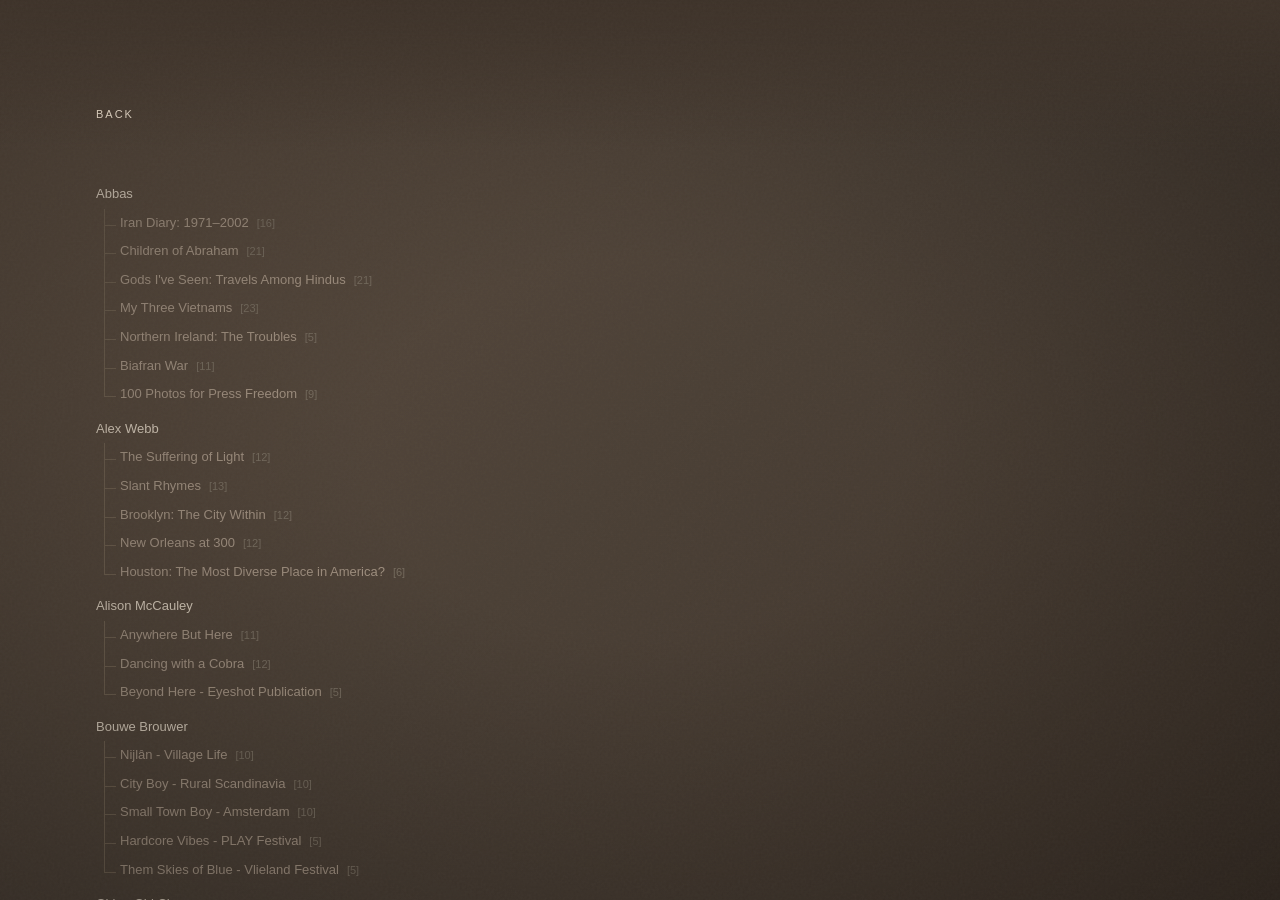
<file: archive.html>
<!DOCTYPE html>
<html lang="zh-CN">
<head>
    <meta charset="UTF-8">
    <meta name="viewport" content="width=device-width, initial-scale=1.0">
    <title>Archive</title>
    <link rel="stylesheet" href="css/style.css">
    <link rel="stylesheet" href="css/archive.css">
</head>
<body>
    <div class="grain-overlay"></div>

    <header class="page-header">
        <a href="index.html" class="back-link">BACK</a>
        <h1 class="page-title">Archive</h1>
    </header>

    <main class="archive-container">
        <ul class="tree-list" id="archive-tree">
            <!-- Tree structure will be inserted by JavaScript -->
        </ul>
    </main>

    <script src="data/photographers.js"></script>
    <script src="js/archive.js"></script>
</body>
</html>
</file>
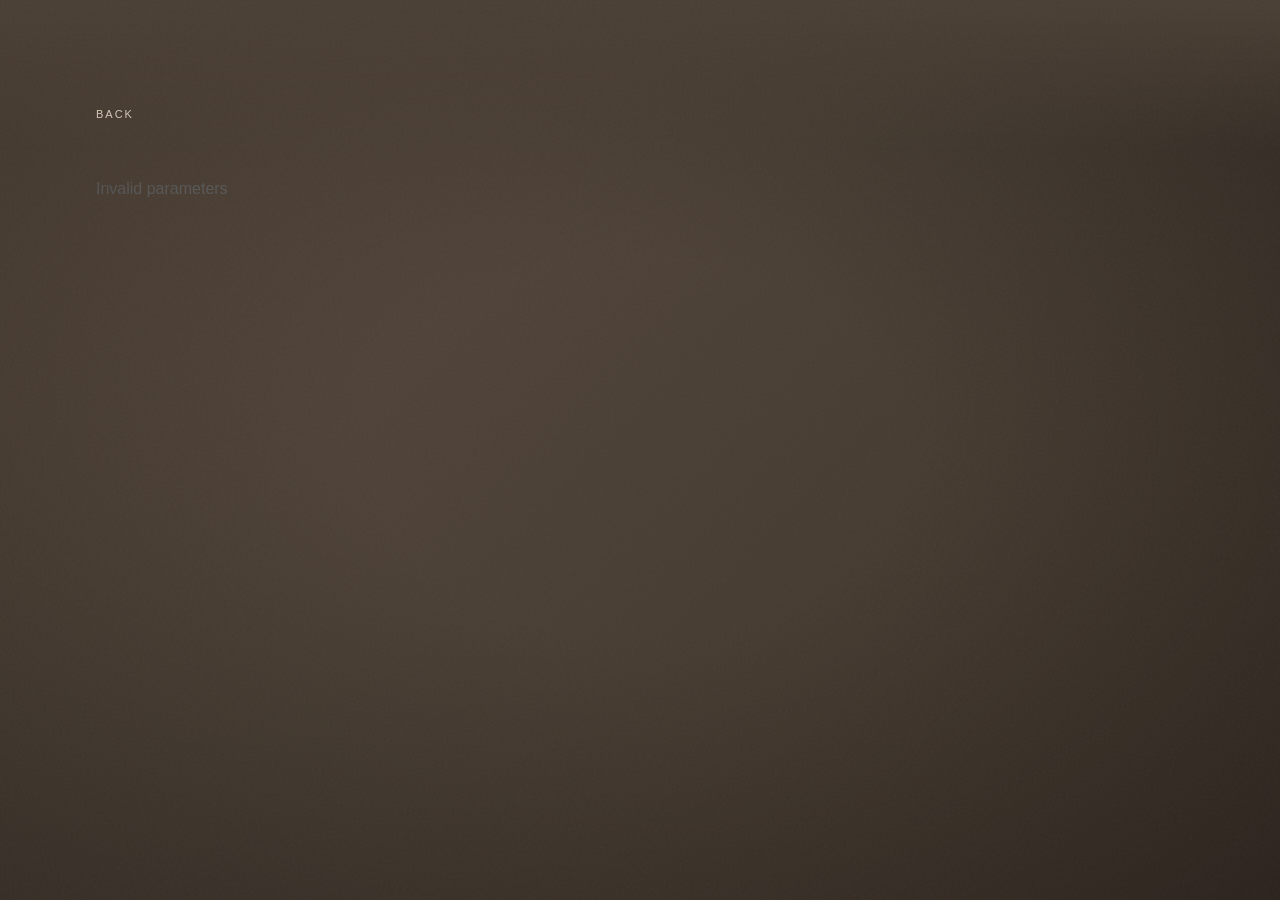
<file: gallery.html>
<!DOCTYPE html>
<html lang="zh-CN">
<head>
    <meta charset="UTF-8">
    <meta name="viewport" content="width=device-width, initial-scale=1.0">
    <title>Gallery</title>
    <link rel="stylesheet" href="css/style.css">
    <link rel="stylesheet" href="css/gallery.css">
</head>
<body>
    <div class="grain-overlay"></div>

    <header class="page-header">
        <a href="archive.html" class="back-link">BACK</a>
    </header>

    <main class="gallery-container">
        <div class="photo-grid" id="photo-grid">
            <!-- Photos will be inserted by JavaScript -->
        </div>
        <div class="pagination" id="pagination">
            <!-- Page numbers will be inserted by JavaScript -->
        </div>
    </main>

    <script src="data/photographers.js"></script>
    <script src="js/gallery.js"></script>
</body>
</html>
</file>
<file: css/style.css>
* {
    margin: 0;
    padding: 0;
    box-sizing: border-box;
}

:root {
    /* Medieval cathedral ambiance - brighter warm tones */
    --bg-color: #4a3f35;
    --bg-gradient-start: #5c4d40;
    --bg-gradient-end: #3d3229;
    --text-color: #d4c8b8;
    --text-hover: #f0e8dc;
    --frame-border: #6b5d4d;
    --accent-warm: #b09070;
}

html, body {
    height: 100%;
    font-family: Arial, Helvetica, sans-serif;
    background: linear-gradient(135deg, var(--bg-gradient-start) 0%, var(--bg-color) 50%, var(--bg-gradient-end) 100%);
    background-attachment: fixed;
    color: var(--text-color);
    overflow: hidden;
}

/* Subtle vignette overlay for cathedral ambiance */
body::before {
    content: '';
    position: fixed;
    top: 0;
    left: 0;
    width: 100%;
    height: 100%;
    background: radial-gradient(ellipse at center, transparent 30%, rgba(0,0,0,0.3) 100%);
    pointer-events: none;
    z-index: 1;
}

/* Grain texture overlay - enhanced plaster wall effect */
.grain-overlay {
    position: fixed;
    top: 0;
    left: 0;
    width: 100%;
    height: 100%;
    pointer-events: none;
    z-index: 1000;
    opacity: 0.12;
    background-image: url("data:image/svg+xml,%3Csvg viewBox='0 0 400 400' xmlns='http://www.w3.org/2000/svg'%3E%3Cfilter id='noiseFilter'%3E%3CfeTurbulence type='fractalNoise' baseFrequency='0.85' numOctaves='5' stitchTiles='stitch'/%3E%3CfeColorMatrix type='matrix' values='0 0 0 0 0.65 0 0 0 0 0.60 0 0 0 0 0.52 0 0 0 0.3 0'/%3E%3C/filter%3E%3Crect width='100%25' height='100%25' filter='url(%23noiseFilter)'/%3E%3C/svg%3E");
}

/* Main gallery layout */
.gallery {
    height: 100vh;
    display: flex;
    flex-direction: column;
    justify-content: flex-start;
    align-items: center;
    padding: 10vh 40px 40px;
    position: relative;
    z-index: 10;
    gap: 25px;
}

/* Archive link - centered above photo */
.archive-link-top {
    color: var(--text-color);
    text-decoration: none;
    font-size: 11px;
    letter-spacing: 2px;
    text-transform: uppercase;
    transition: color 0.3s ease;
    padding: 10px 0;
    font-family: Arial, Helvetica, sans-serif;
    order: 1;
}

.archive-link-top:hover {
    color: var(--text-hover);
}

/* Refresh hint - below archive, lighter and smaller */
.refresh-hint {
    color: var(--text-color);
    text-decoration: none;
    font-size: 10px;
    letter-spacing: 1.5px;
    text-transform: uppercase;
    transition: color 0.3s ease;
    padding: 0;
    margin-top: -16px;
    font-family: Arial, Helvetica, sans-serif;
    opacity: 0.5;
    order: 2;
}

.refresh-hint:hover {
    color: var(--text-hover);
    opacity: 0.8;
}

/* Photo frame container - gives the "framed" feeling */
.frame-container {
    display: flex;
    justify-content: center;
    align-items: center;
    width: 100%;
    max-width: 1200px;
    order: 3;
    margin-top: -2px;
}

.photo-frame {
    position: relative;
    max-width: 85%;
    max-height: 65vh;
    padding: 20px;
    background: linear-gradient(145deg, #1a1614 0%, #0f0d0c 100%);
    box-shadow:
        0 0 0 1px var(--frame-border),
        0 25px 80px rgba(0, 0, 0, 0.7),
        inset 0 0 60px rgba(0, 0, 0, 0.5),
        0 0 100px rgba(139, 115, 85, 0.05);
    cursor: pointer;
}

.photo-frame::before {
    content: '';
    position: absolute;
    top: 10px;
    left: 10px;
    right: 10px;
    bottom: 10px;
    border: 1px solid #3a3229;
    pointer-events: none;
}

.photo-frame img {
    display: block;
    max-width: 100%;
    max-height: 55vh;
    width: auto;
    height: auto;
    object-fit: contain;
}

/* Photo info below the frame */
.photo-info {
    text-align: center;
    font-size: 11px;
    letter-spacing: 0.5px;
    line-height: 1.8;
    font-family: Arial, Helvetica, sans-serif;
    order: 4;
    margin-top: 25px;
}

.photo-meta {
    margin-bottom: 8px;
}

.series-name a,
.photo-title a {
    color: var(--text-color);
    text-decoration: none;
    transition: color 0.3s ease;
}

.series-name a:hover,
.photo-title a:hover {
    color: var(--text-hover);
}

.photo-credit {
    font-size: 11px;
}

.copyright {
    margin-right: 4px;
}

.photographer-name {
    color: var(--text-color);
    text-decoration: none;
    transition: color 0.3s ease;
}

.photographer-name:hover {
    color: var(--text-hover);
}

/* Navigation - hidden on homepage since we have archive-link-top */
.nav-links {
    display: none;
}

/* Responsive */
@media (max-width: 768px) {
    .gallery {
        padding: 12vh 20px 20px;
        gap: 20px;
    }

    .archive-link-top {
        font-size: 10px;
    }

    .photo-frame {
        max-width: 95%;
        padding: 15px;
    }

    .photo-frame img {
        max-height: 45vh;
    }

    .photo-info {
        font-size: 10px;
    }
}
</file>
<file: css/archive.css>
/* Archive page - Tree list styles */

.page-header {
    position: fixed;
    top: 0;
    left: 0;
    right: 0;
    padding: 12vh 40px 30px 7.5%;
    display: flex;
    align-items: flex-start;
    z-index: 100;
    background: linear-gradient(to bottom, #3d3229 0%, transparent 100%);
}

.back-link {
    color: var(--text-color);
    text-decoration: none;
    font-size: 11px;
    letter-spacing: 2px;
    text-transform: uppercase;
    transition: color 0.3s ease;
    font-family: Arial, Helvetica, sans-serif;
}

.back-link:hover {
    color: var(--text-hover);
}

.page-title {
    display: none;
}

.archive-container {
    padding: 20vh 40px 80px 7.5%;
    max-width: none;
    margin: 0;
    min-height: 100vh;
    overflow-y: auto;
    overflow-x: hidden;
    max-height: 100vh;
}

/* Tree list styles */
.tree-list {
    list-style: none;
    font-family: Arial, Helvetica, sans-serif;
    font-size: 13px;
    line-height: 2.2;
}

.tree-list ul {
    list-style: none;
    padding-left: 0;
}

.tree-item {
    position: relative;
}

.tree-item-photographer {
    margin-bottom: 6px;
}

.tree-item-series {
    padding-left: 24px;
    position: relative;
}

/* Guide lines like code indentation - more visible */
.tree-item-series::before {
    content: '';
    position: absolute;
    left: 8px;
    top: 0;
    bottom: 0;
    width: 1px;
    background: #6b5d4d;
}

.tree-item-series::after {
    content: '';
    position: absolute;
    left: 8px;
    top: 16px;
    width: 12px;
    height: 1px;
    background: #6b5d4d;
}

/* Last item doesn't extend the vertical line */
.tree-item-series:last-child::before {
    height: 17px;
}

.tree-photographer {
    color: var(--text-color);
    font-weight: normal;
    font-size: 13px;
}

.tree-series-link {
    color: #a09080;
    text-decoration: none;
    transition: color 0.3s ease;
    font-size: 13px;
}

.tree-series-link:hover {
    color: var(--text-hover);
}

.tree-photo-count {
    color: #756b5e;
    font-size: 11px;
    margin-left: 8px;
}

/* Source badge - hidden */
.source-badge {
    display: none;
}

/* Responsive */
@media (max-width: 768px) {
    .page-header {
        padding: 10vh 20px 20px 2.5%;
    }

    .archive-container {
        padding: 18vh 20px 60px 2.5%;
    }

    .tree-list {
        font-size: 12px;
    }

    .tree-photographer,
    .tree-series-link {
        font-size: 12px;
    }
}
</file>
<file: css/gallery.css>
/* Gallery page - 3 rows layout with adaptive columns */

.page-header {
    position: fixed;
    top: 0;
    left: 0;
    right: 0;
    padding: 12vh 40px 30px 7.5%;
    display: flex;
    align-items: flex-start;
    justify-content: flex-start;
    z-index: 100;
    background: linear-gradient(to bottom, #4a3f35 0%, transparent 100%);
}

.back-link {
    color: var(--text-color);
    text-decoration: none;
    font-size: 11px;
    letter-spacing: 2px;
    text-transform: uppercase;
    transition: color 0.3s ease;
    font-family: Arial, Helvetica, sans-serif;
}

.back-link:hover {
    color: var(--text-hover);
}

.gallery-title {
    display: none;
}

.gallery-title-left {
    display: none;
}

.gallery-container {
    padding: 20vh 10% 40px 7.5%;
    max-width: none;
    margin: 0;
    min-height: 100vh;
    max-height: 100vh;
    display: flex;
    flex-direction: column;
    align-items: flex-start;
    overflow-y: auto;
    overflow-x: hidden;
}

/* Photo grid - 3 rows adaptive layout */
.photo-grid {
    display: grid;
    grid-template-columns: repeat(4, auto);
    grid-template-rows: repeat(3, auto);
    column-gap: 16px;
    row-gap: 24px;
    align-items: start;
    justify-items: center;
    width: auto;
}

.grid-item {
    position: relative;
    width: 100%;
    display: flex;
    align-items: flex-start;
    justify-content: center;
    cursor: pointer;
}

/* Slightly larger images */
.grid-item img {
    display: block;
    max-width: 100%;
    max-height: 150px;
    width: auto;
    height: auto;
    object-fit: contain;
    opacity: 0.9;
    transition: opacity 0.3s ease, transform 0.5s ease;
    box-shadow: 0 4px 20px rgba(0, 0, 0, 0.4);
}

/* Portrait images - center horizontally and vertically within their cell */
.grid-item.portrait {
    align-items: center;
    justify-content: center;
}

.grid-item.portrait img {
    max-height: 200px;
}

/* Landscape images - align to top, center horizontally */
.grid-item.landscape {
    align-items: flex-start;
    justify-content: center;
}

.grid-item.landscape img {
    max-height: 120px;
}

.grid-item:hover img {
    opacity: 1;
    transform: scale(1.02);
}

/* Photo title overlay on hover */
.grid-item::after {
    content: attr(data-title);
    position: absolute;
    bottom: 0;
    left: 0;
    right: 0;
    padding: 20px 12px 12px;
    background: linear-gradient(to top, rgba(0,0,0,0.85) 0%, transparent 100%);
    color: var(--text-color);
    font-size: 10px;
    letter-spacing: 0.5px;
    line-height: 1.4;
    opacity: 0;
    transition: opacity 0.3s ease;
    pointer-events: none;
    font-family: Arial, Helvetica, sans-serif;
    text-shadow: 0 1px 3px rgba(0,0,0,0.8);
}

.grid-item:hover::after {
    opacity: 1;
}

/* Pagination */
.pagination {
    display: flex;
    justify-content: flex-start;
    align-items: center;
    gap: 0;
    margin-top: 30px;
    padding-bottom: 40px;
    margin-left: 0;
}

.page-btn,
.page-separator {
    display: flex;
    justify-content: center;
    align-items: center;
    min-width: auto;
    height: auto;
    padding: 0 4px;
    color: var(--text-color);
    text-decoration: none;
    font-size: 11px;
    letter-spacing: 2px;
    font-family: Arial, Helvetica, sans-serif;
    text-transform: uppercase;
    background: transparent;
    border: none;
    transition: all 0.3s ease;
    cursor: pointer;
}

.page-btn:hover {
    color: var(--text-hover);
}

.page-btn.active {
    color: var(--text-hover);
    font-weight: bold;
}

.page-separator {
    cursor: default;
    opacity: 0.4;
    padding: 0 2px;
}

/* Responsive */
@media (max-width: 1200px) {
    .photo-grid {
        grid-template-columns: repeat(4, auto);
        grid-template-rows: repeat(3, auto);
    }
}

@media (max-width: 900px) {
    .photo-grid {
        grid-template-columns: repeat(3, auto);
        grid-template-rows: repeat(4, auto);
    }

    .grid-item img {
        max-height: 130px;
    }

    .grid-item.portrait img {
        max-height: 170px;
    }

    .grid-item.landscape img {
        max-height: 100px;
    }
}

@media (max-width: 768px) {
    .page-header {
        padding: 10vh 20px 20px 2.5%;
    }

    .gallery-container {
        padding: 18vh 5% 40px 2.5%;
    }

    .photo-grid {
        grid-template-columns: repeat(2, auto);
        grid-template-rows: repeat(6, auto);
        gap: 12px;
    }

    .grid-item img {
        max-height: 120px;
    }

    .grid-item.portrait img {
        max-height: 160px;
    }

    .grid-item.landscape img {
        max-height: 90px;
    }

    .page-btn,
    .page-separator {
        font-size: 10px;
    }
}
</file>
